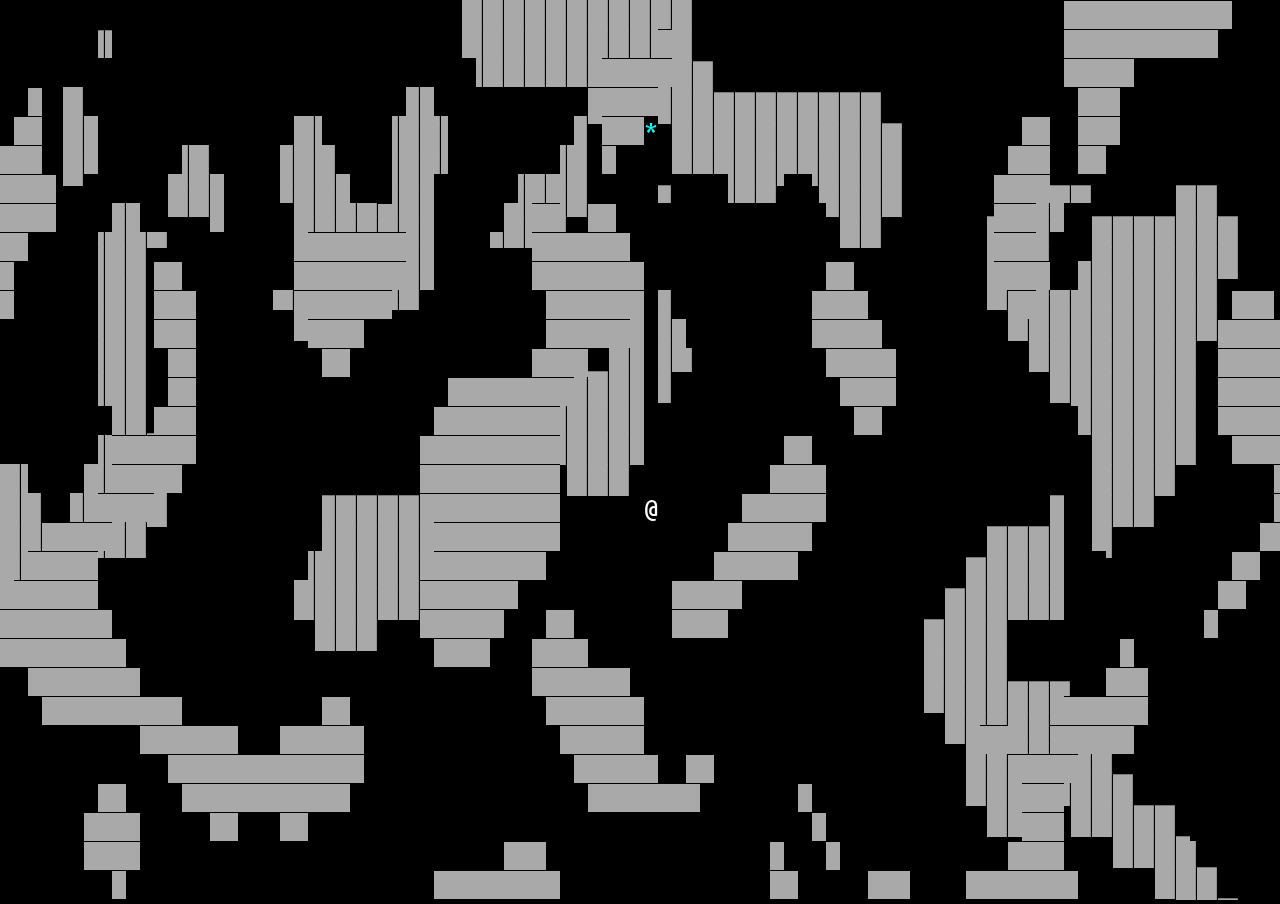
<file: index.html>
<!doctype html><html lang="en"><head><meta charset="utf-8"/><link rel="icon" href="/favicon.ico"/><meta name="viewport" content="width=device-width,initial-scale=1"/><meta name="theme-color" content="#000000"/><meta name="description" content="Web site created using create-react-app"/><link rel="apple-touch-icon" href="/logo192.png"/><link rel="manifest" href="/manifest.json"/><title>React App</title><script defer="defer" src="/static/js/main.1d9d83c1.js"></script><link href="/static/css/main.5a326407.css" rel="stylesheet"></head><body><noscript>You need to enable JavaScript to run this app.</noscript><div id="root"></div></body></html>
</file>
<file: static/css/main.5a326407.css>
@font-face{font-family:Ubuntu Mono;font-style:normal;font-weight:400;src:url(/static/media/UbuntuMono-Regular.9fa7d55c51063608f793.ttf) format("truetype")}body{-webkit-font-smoothing:antialiased;-moz-osx-font-smoothing:grayscale;font-family:-apple-system,BlinkMacSystemFont,Segoe UI,Roboto,Oxygen,Ubuntu,Cantarell,Fira Sans,Droid Sans,Helvetica Neue,sans-serif;margin:0;overflow:hidden}body,div#root{height:100%;width:100%}div#root{background:#000}code{font-family:source-code-pro,Menlo,Monaco,Consolas,Courier New,monospace}
/*# sourceMappingURL=main.5a326407.css.map*/
</file>
